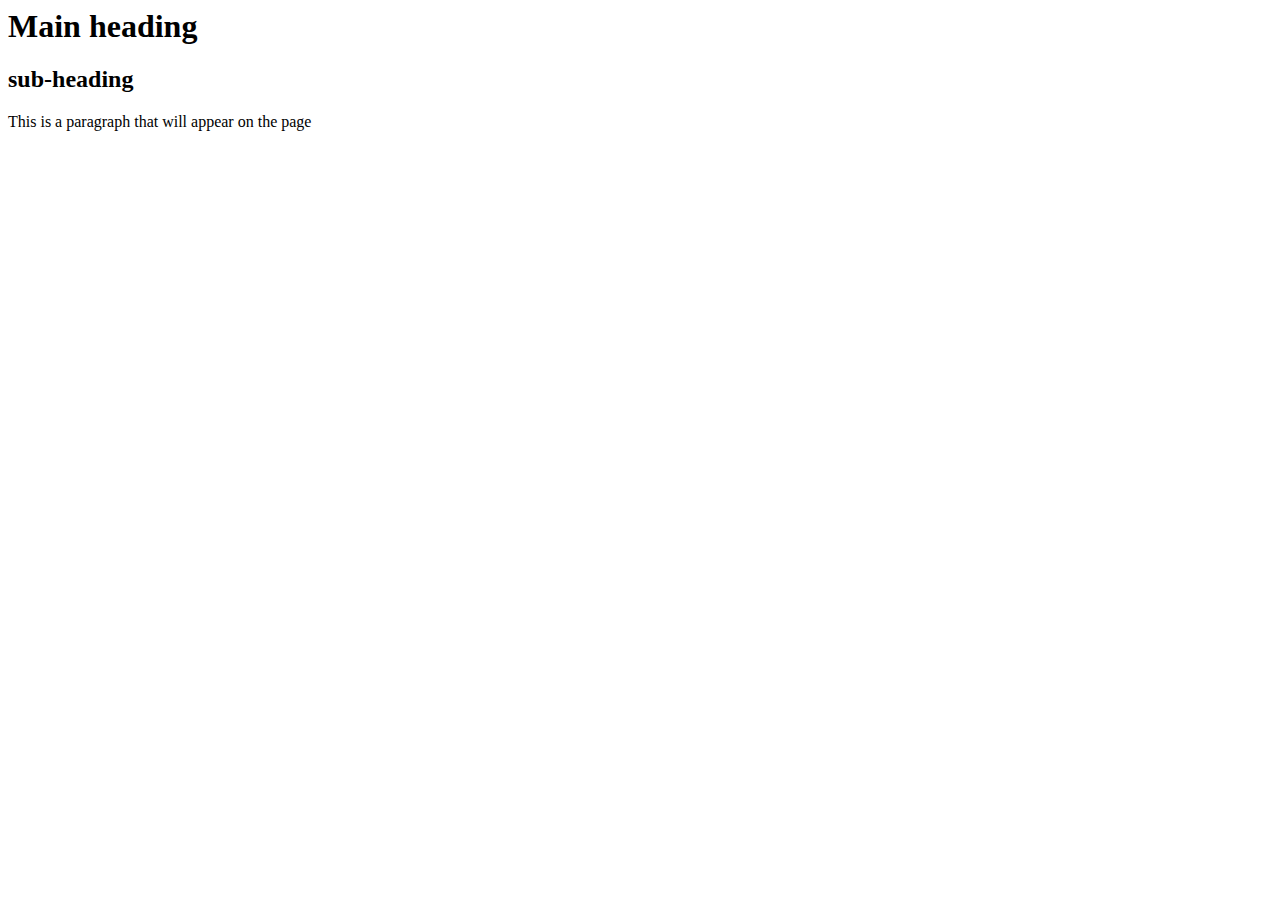
<file: Section10 - Object Oriented Python/test.html>
<!DOCTYPE HTML PUBLIC "-//W3C//DTD HTML 4.01//EN" http://www.w3.org/TR/html4/strict.dtd>
<html>
<head><title>This is a title</title></head>
<body><h1>Main heading</h1><h2>sub-heading</h2><p>This is a paragraph that will appear on the page</p></body>
</html>
</file>
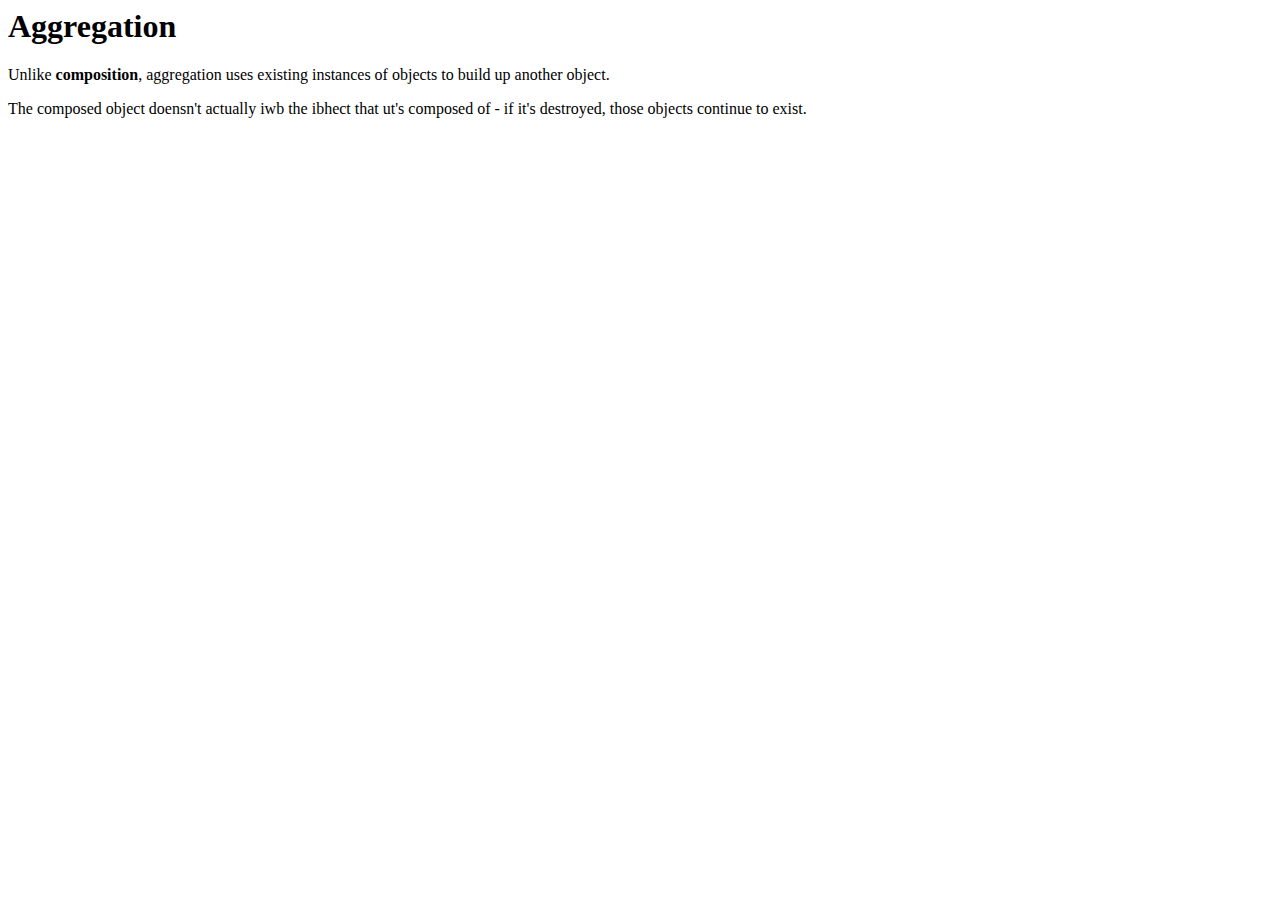
<file: Section10 - Object Oriented Python/test2.html>
<!DOCTYPE HTML PUBLIC "-//W3C//DTD HTML 4.01//EN" http://www.w3.org/TR/html4/strict.dtd>
<html>
<head><title>This is a title</title><title>This is a title</title></head>
<body><h1>Aggregation</h1><p>Unlike <strong>composition</strong>, aggregation uses existing instances of objects to build up another object.</p><p>The composed object doensn't actually iwb the ibhect that ut's composed of - if it's destroyed, those objects continue to exist.</p></body>
</html>
</file>
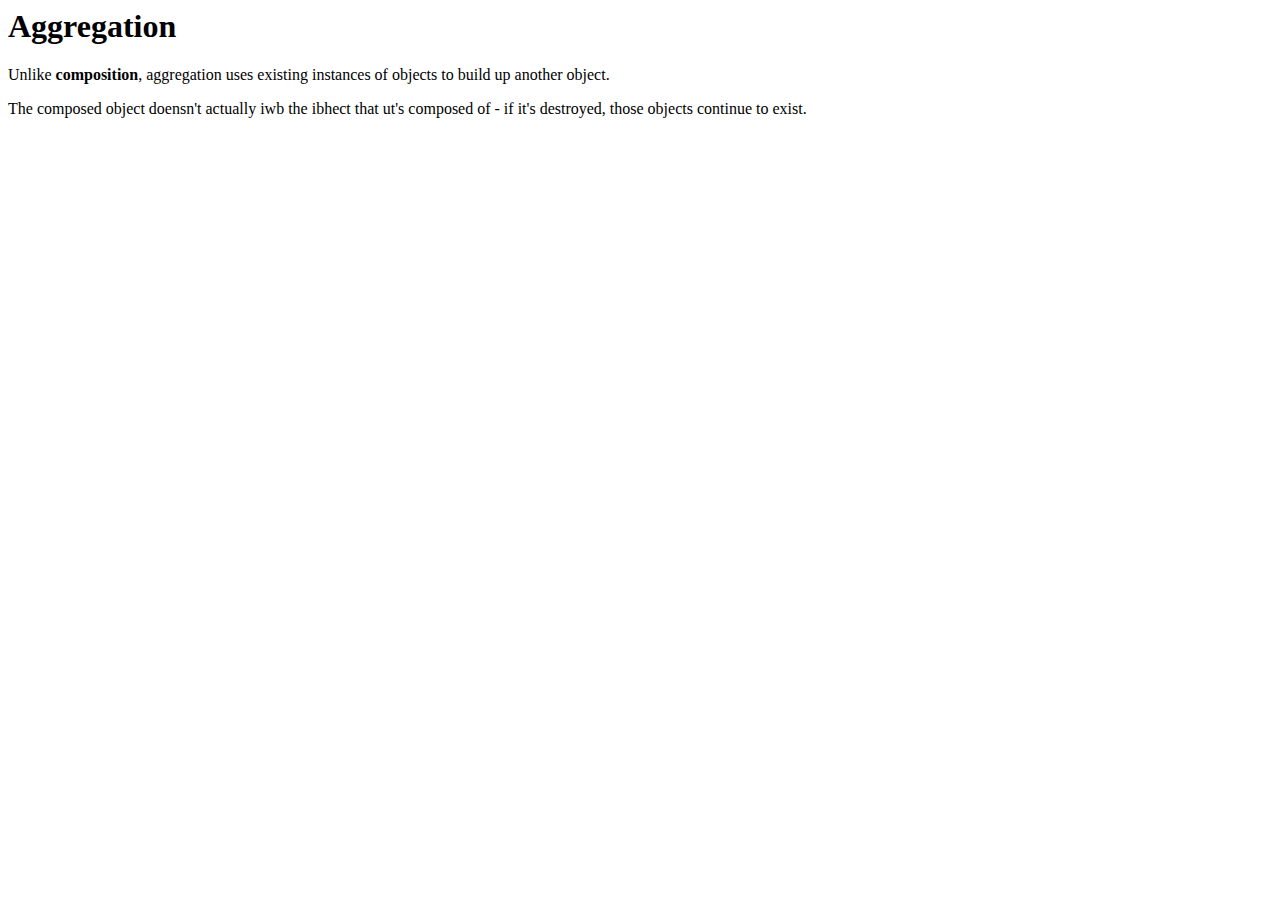
<file: Section10 - Object Oriented Python/test3.html>
<!DOCTYPE HTML PUBLIC "-//W3C//DTD HTML 4.01//EN" http://www.w3.org/TR/html4/strict.dtd>
<html>
<head><title>AGGREGATION TITLE</title></head>
<body><h1>Aggregation</h1><p>Unlike <strong>composition</strong>, aggregation uses existing instances of objects to build up another object.</p><p>The composed object doensn't actually iwb the ibhect that ut's composed of - if it's destroyed, those objects continue to exist.</p></body>
</html>
</file>
